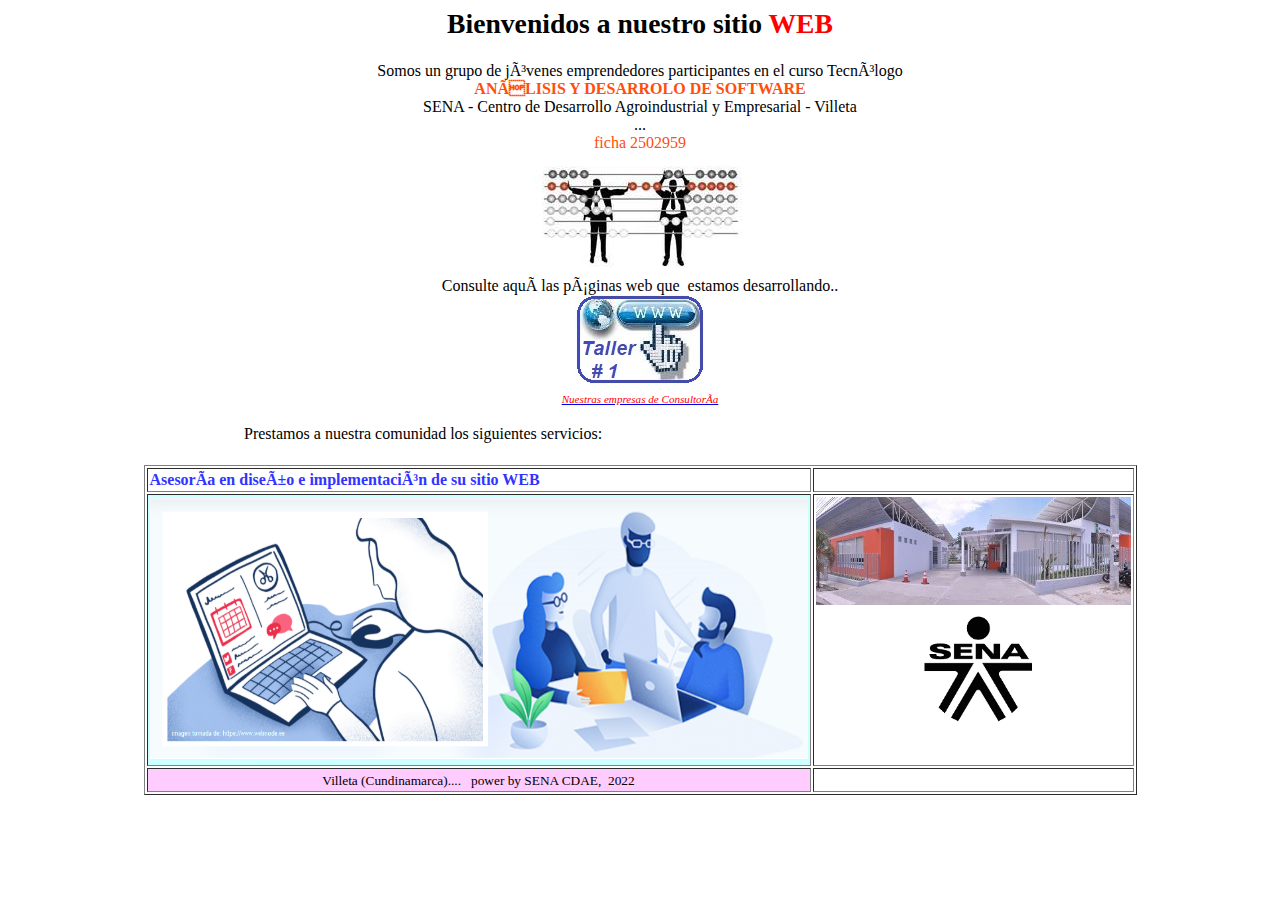
<file: adso2502959.cundi.co/index.html>
<!DOCTYPE HTML>
<html lang="es">
<head>

  <meta content="text/html; charset=ISO-8859-1" http-equiv="content-type"><title>Diseño WEB 2502959</title></head><body>
<div style="text-align: center;"><big><big><big><span style="font-weight: bold;">Bienvenidos a nuestro sitio <span style="color: red;">WEB</span></span></big></big></big><br>
</div>

<table style="text-align: left; width: 800px; margin-left: auto; margin-right: auto;" border="0" cellpadding="2" cellspacing="2">

  <tbody>
    <tr>
      <td style="vertical-align: top;"><br>
      <div style="text-align: center;">Somos un grupo de jóvenes
emprendedores participantes en el curso Tecnólogo<br>
      <span style="color: rgb(255, 78, 12); font-weight: bold;">ANÁLISIS Y DESARROLO DE SOFTWARE</span><br>
      </div>
      <div style="text-align: center;">SENA - Centro de Desarrollo
Agroindustrial y Empresarial - Villeta<br>...<br>
      <span style="color: rgb(255, 78, 12);">ficha 2502959</span><br>
      </div>
      </td>
    </tr>
    <tr align="center">
      <td style="vertical-align: top;"><img style="width: 212px; height: 109px;" alt="tecnologia" title="tecnologia" src="imagenes/imagen01.jpg"></td>
    </tr>
    <tr align="center">
      <td style="vertical-align: middle; text-align: center;">Consulte
aquí las páginas web que&nbsp; estamos desarrollando.. <br>
      <a href="talleres/2502959_taller1.html"><img style="border: 0px solid ; width: 130px; height: 90px;" alt="página web empresa" title="página web empresa" src="imagenes/acceso_pagina_web_taller1.jpg"></a><br>
      <a href="talleres/2502959_taller1.html" target="_top"><small style="color: red;"><small style="font-family: Arial Narrow; font-style: italic;">Nuestras empresas de Consultoría</small></small></a><br>
      <div style="text-align: left;"><br>
Prestamos a nuestra comunidad los
siguientes servicios:</div>
      </td>
    </tr>
  </tbody>
</table>

<br>

<table style="text-align: left; width: 50%; margin-left: auto; margin-right: auto;" border="1" cellpadding="2" cellspacing="2">

  <tbody>
    <tr>
      <td><span style="color: rgb(51, 51, 255); font-weight: bold;">Asesoría
en diseño e implementación de su sitio WEB</span><br>
      </td>
      <td style="vertical-align: top;"><br>
      </td>
    </tr>
    <tr>
      <td style="vertical-align: top; background-color: rgb(204, 255, 255);"><img src="imagenes/imagen03.png" title="programacion" alt="programacion" style="width: 658px; height: 262px;"><br>
      </td>
      <td style="vertical-align: top; text-align: center;"><img style="width: 315px; height: 108px;" alt="CDAE Villeta" title="CDAE Villeta" src="imagenes/cdae_villeta2.jpg"><br>
      <img style="width: 130px; height: 119px;" alt="escudo_sena" title="escudo_sena" src="imagenes/sena_logo_25.png"><br>
      </td>
    </tr>
    <tr>
      <td style="vertical-align: top; background-color: rgb(255, 204, 255); text-align: center;"><span style="color: rgb(51, 51, 255); font-weight: bold;"></span><small style="font-family: Arial Narrow;">Villeta
(Cundinamarca)....&nbsp;&nbsp; power by SENA CDAE,&nbsp; 2022</small><br>
      </td>
      <td style="vertical-align: top;"><br>
      </td>
    </tr>
  </tbody>
</table>

<br>

<br>

<br>

<br>

</body></html>
</file>
